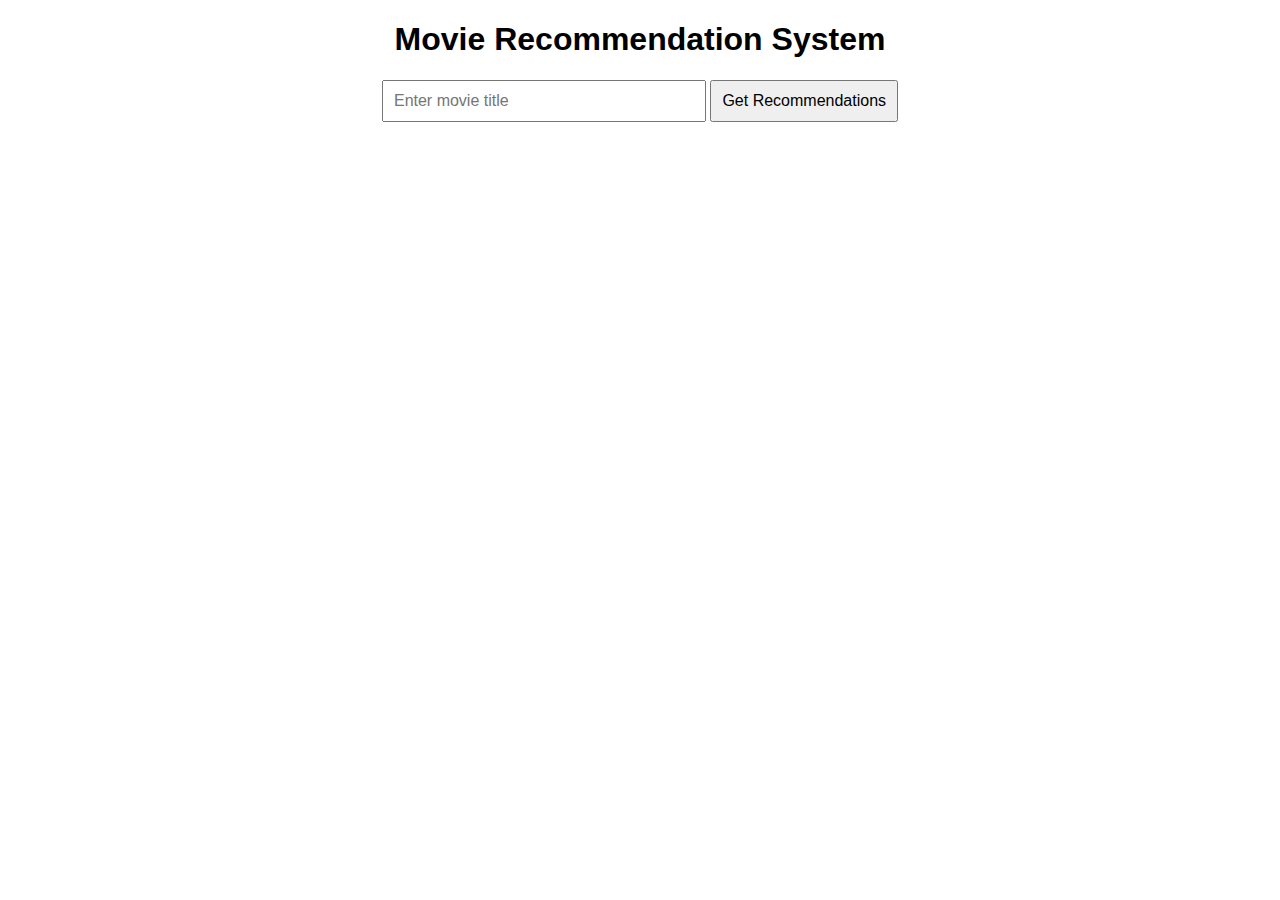
<file: templates/index.html>
<!DOCTYPE html>
<html lang="en">
<head>
    <meta charset="UTF-8">
    <meta name="viewport" content="width=device-width, initial-scale=1.0">
    <title>Movie Recommendation System</title>
    <style>
        body {
            font-family: Arial, sans-serif;
            text-align: center;
            margin: 20px;
        }
        input {
            padding: 10px;
            width: 300px;
            font-size: 16px;
        }
        button {
            padding: 10px;
            font-size: 16px;
            cursor: pointer;
        }
        #results {
            margin-top: 20px;
            font-size: 18px;
        }
        .movie-title {
            font-weight: bold;
            font-size: 22px;
            color: #007bff;
            margin-bottom: 10px;
        }
    </style>
    <script>
        async function getRecommendations() {
            let movieTitle = document.getElementById("movieInput").value;
            if (!movieTitle) {
                alert("Please enter a movie name.");
                return;
            }

            let response = await fetch("/recommend", {
                method: "POST",
                headers: { "Content-Type": "application/json" },
                body: JSON.stringify({ title: movieTitle })
            });

            let result = await response.json();
            let resultDiv = document.getElementById("results");
            resultDiv.innerHTML = ""; // Clear previous results

            if (result.error) {
                resultDiv.innerHTML = `<p style="color:red;">${result.error}</p>`;
                return;
            }

            resultDiv.innerHTML = `<div class="movie-title">Recommendations for: ${result.movie}</div><ul>`;
            result.recommendations.forEach(movie => {
                resultDiv.innerHTML += `<li>${movie.title} (Similarity: ${movie.score})</li>`;
            });
            resultDiv.innerHTML += `</ul>`;
        }
    </script>
</head>
<body>
    <h1>Movie Recommendation System</h1>
    <input type="text" id="movieInput" placeholder="Enter movie title" />
    <button onclick="getRecommendations()">Get Recommendations</button>
    <div id="results"></div>
</body>
</html>
</file>
